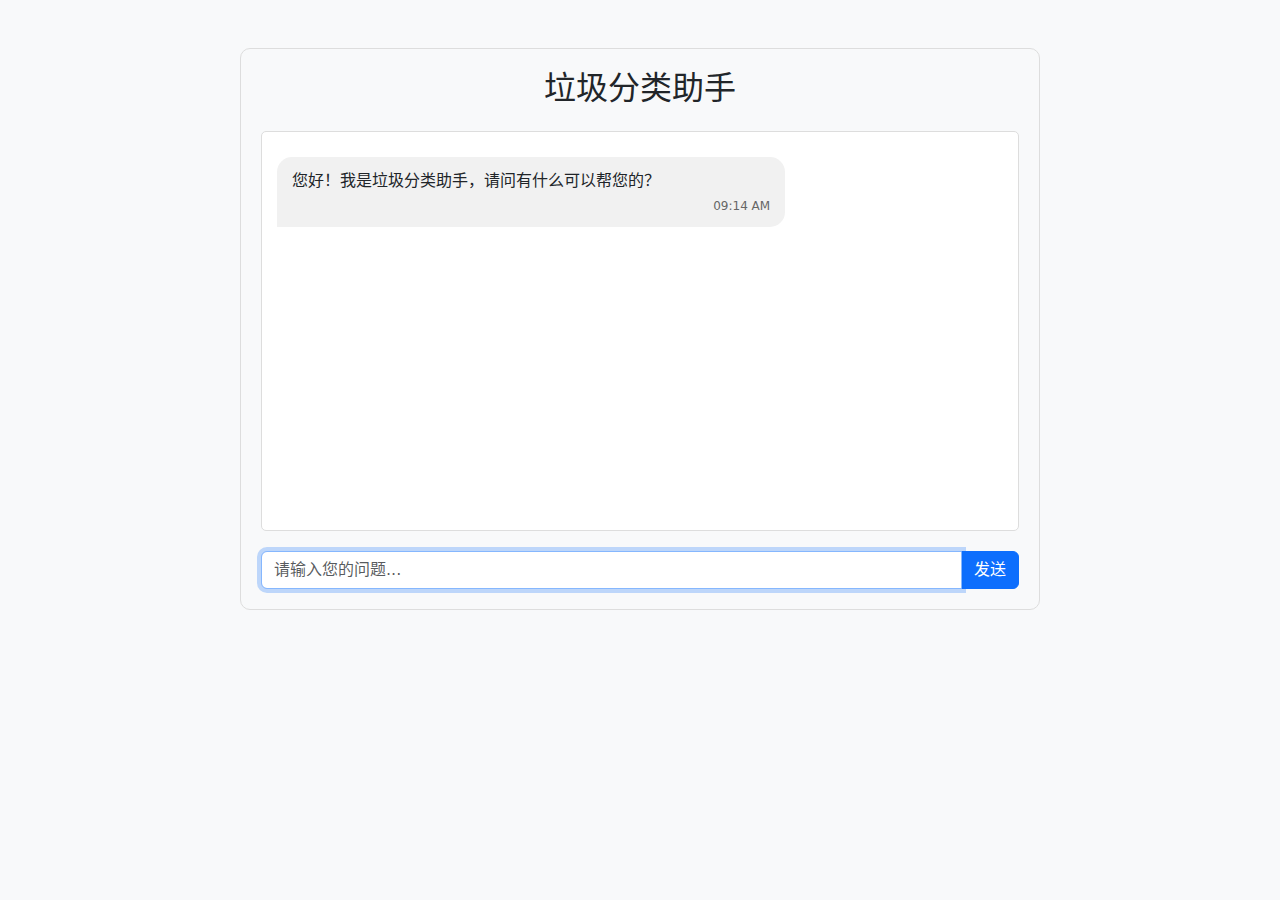
<file: project/templates/robot.html>
<!DOCTYPE html>
<html lang="zh-CN">
<head>
    <meta charset="UTF-8">
    <meta name="viewport" content="width=device-width, initial-scale=1.0">
    <link rel="stylesheet" href="https://cdn.jsdelivr.net/npm/bootstrap@5.3.2/dist/css/bootstrap.min.css">
    <title>垃圾分类助手</title>
    <style>
        .chat-container {
            max-width: 800px;
            margin: 0 auto;
            padding: 20px;
            border: 1px solid #ddd;
            border-radius: 10px;
            background-color: #f8f9fa;
        }
        .chat-box {
            height: 400px;
            overflow-y: auto;
            margin-bottom: 20px;
            padding: 15px;
            border: 1px solid #ddd;
            border-radius: 5px;
            background-color: #fff;
        }
        .message {
            max-width: 70%;
            word-wrap: break-word;
            margin: 10px 0;
            padding: 12px 15px;
        }
        .user-message {
            background-color: #e9f5ff;
            margin-left: auto;
            border-radius: 15px 15px 0 15px;
        }
        .bot-message {
            background-color: #f1f1f1;
            margin-right: auto;
            border-radius: 15px 15px 15px 0;
        }
        .message-time {
            font-size: 0.75rem;
            color: #666;
            margin-top: 4px;
            text-align: right;
        }
        .input-group {
            margin-top: 20px;
        }
        .quick-questions {
            margin-bottom: 1rem;
        }
    </style>
</head>
<body class="bg-light">
    <div class="container mt-5">
        <div class="chat-container">
            <h2 class="text-center mb-4">垃圾分类助手</h2>
            <div class="chat-box" id="chat-box">
                <div class="message bot-message">
                    <div class="message-content">您好！我是垃圾分类助手，请问有什么可以帮您的？</div>
                    <div class="message-time" id="welcome-time"></div>
                </div>
                <script>
                    document.getElementById('welcome-time').textContent = 
                        new Date().toLocaleTimeString([], { hour: '2-digit', minute: '2-digit' });
                </script>
            </div>
            
            <div class="input-group">
                <input type="text" class="form-control" id="user-input" placeholder="请输入您的问题...">
                <button class="btn btn-primary" id="send-btn">发送</button>
            </div>
        </div>
    </div>

    <style>
        .loading-indicator {
            display: none;
            text-align: center;
            margin: 10px 0;
            color: #666;
        }
    </style>
    <script>
        document.addEventListener('DOMContentLoaded', () => {
            const chatBox = document.getElementById('chat-box');
            const userInput = document.getElementById('user-input');
            const sendBtn = document.getElementById('send-btn');
            const loadingIndicator = document.createElement('div');
            loadingIndicator.className = 'loading-indicator';
            loadingIndicator.textContent = '正在处理中...';
            chatBox.parentNode.insertBefore(loadingIndicator, chatBox.nextSibling);

            function addMessage(sender, text) {
                const messageDiv = document.createElement('div');
                messageDiv.className = `message ${sender}-message`;
                
                const contentDiv = document.createElement('div');
                contentDiv.className = 'message-content';
                contentDiv.textContent = text; // 使用textContent防止XSS
                
                const timeDiv = document.createElement('div');
                timeDiv.className = 'message-time';
                timeDiv.textContent = new Date().toLocaleTimeString([], { 
                    hour: '2-digit', 
                    minute: '2-digit'
                });

                messageDiv.appendChild(contentDiv);
                messageDiv.appendChild(timeDiv);
                chatBox.appendChild(messageDiv);

                // 滚动到底部
                chatBox.scrollTop = chatBox.scrollHeight;
            }

            async function sendMessage() {
                const question = userInput.value.trim();
                if (!question) return;

                // 添加用户消息
                addMessage('user', question);
                userInput.value = '';
                userInput.disabled = true;
                sendBtn.disabled = true;
                loadingIndicator.style.display = 'block';

                try {
                    const response = await fetch('/ask', {
                        method: 'POST',
                        headers: {
                            'Content-Type': 'application/json',
                        },
                        body: JSON.stringify({ question })
                    });

                    if (!response.ok) {
                        const errorData = await response.json().catch(() => ({ error: '无法解析错误信息' }));
                        throw new Error(errorData.error || `HTTP错误: ${response.status}`);
                    }

                    const data = await response.json();
                    if (data.response) {
                        addMessage('bot', data.response);
                    } else {
                        throw new Error('无效的API响应');
                    }
                } catch (error) {
                    console.error('请求失败:', error);
                    addMessage('bot', `错误: ${error.message || '无法处理您的请求'}`);
                } finally {
                    userInput.disabled = false;
                    sendBtn.disabled = false;
                    loadingIndicator.style.display = 'none';
                    userInput.focus();
                }
            }

            // 事件监听
            sendBtn.addEventListener('click', sendMessage);
            userInput.addEventListener('keydown', (e) => {
                if (e.key === 'Enter') {
                    sendMessage();
                }
            });

            // 页面加载后聚焦输入框
            userInput.focus();
        });
    </script>
</body>
</file>
